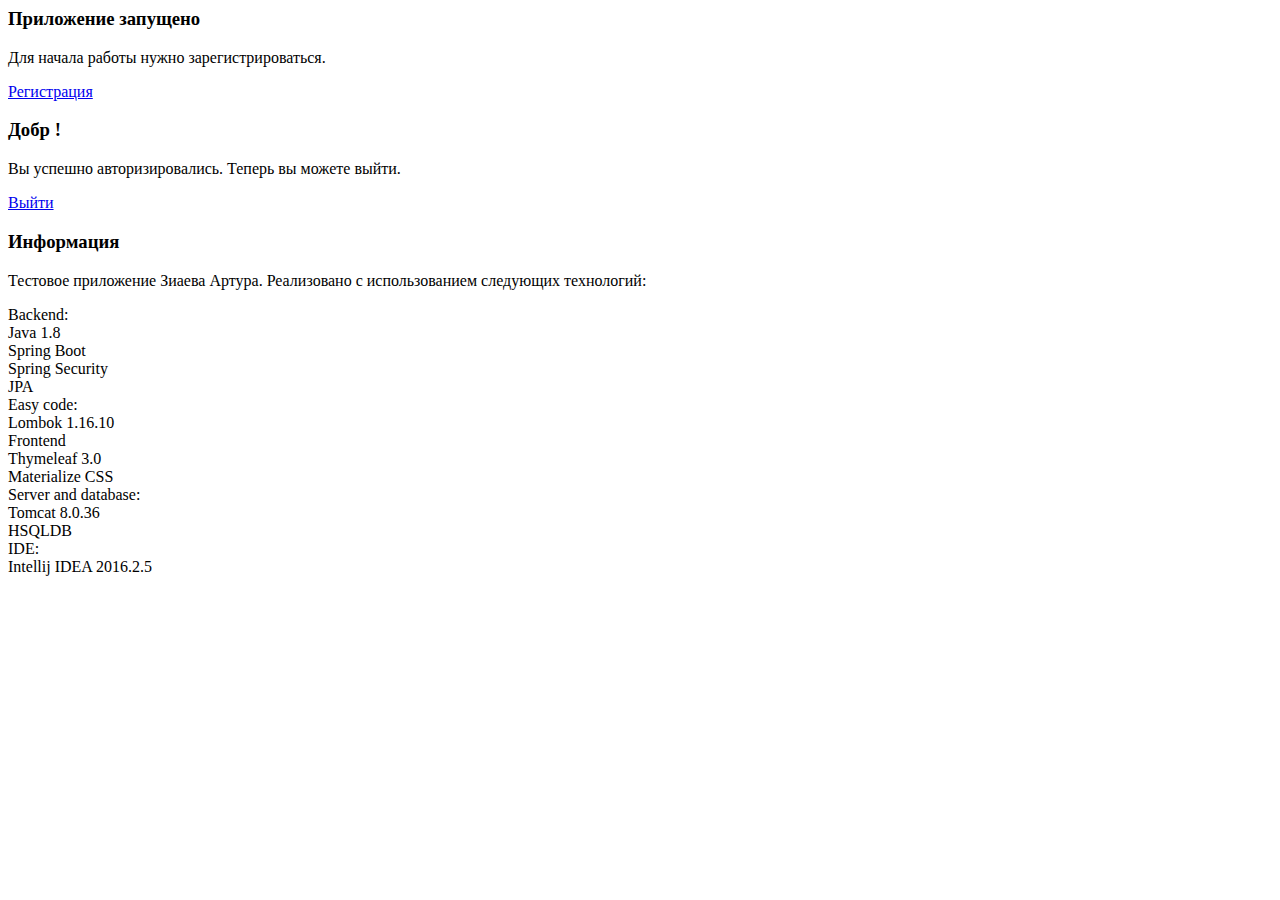
<file: target/classes/templates/index.html>
<html xmlns:sec="http://www.w3.org/1999/xhtml"
      xmlns:layout="http://www.w3.org/1999/xhtml"
      xmlns:th="http://www.w3.org/1999/xhtml"
      layout:decorator="layout">
<div layout:fragment="content">
    <div class="section white">
        <div class="row container rowmain valign-wrapper">
            <div class="col s8 offset-s2" sec:authorize="!isAuthenticated()">
                <h3 class="header center-align">Приложение запущено</h3>
                <p class="grey-text text-darken-3 lighten-3 center-align">
                    Для начала работы нужно зарегистрироваться.</p>
                <div class="center-align">
                    <a class="waves-effect waves-light btn" href="/sign-up">Регистрация</a>
                </div>
            </div>
            <div class="col s8 offset-s2" sec:authorize="isAuthenticated()">
                <h3 class="header center-align">Добр<span th:text="${greeting}"/> <span th:text="${username}"/>!</h3>
                <p class="grey-text text-darken-3 lighten-3 center-align">
                    Вы успешно авторизировались. Теперь вы можете выйти.</p>
                <div class="center-align">
                    <a class="waves-effect waves-light btn" href="/logout">Выйти</a>
                </div>
            </div>
        </div>
    </div>
    <div class="section teal lighten-5">
        <div class="row container" id="whatisthis">
            <div class="col s8 offset-s2">
                <h3 class="header center-align">Информация</h3>
                <p class="grey-text text-darken-3 lighten-3">
                    Тестовое приложение Зиаева Артура. Реализовано с использованием следующих технологий:</p>
                <div class="indexfeatures">
                    <span>Backend:</span><br/>
                    <div class="chip">Java 1.8</div>
                    <div class="chip">Spring Boot</div>
                    <div class="chip">Spring Security</div>
                    <div class="chip">JPA</div>
                </div>
                <div class="indexfeatures">
                    <span>Easy code:</span><br/>
                    <div class="chip">Lombok 1.16.10</div>
                </div>
                <div class="indexfeatures">
                    <span>Frontend</span><br/>
                    <div class="chip">Thymeleaf 3.0</div>
                    <div class="chip">Materialize CSS</div>
                </div>
                <div class="indexfeatures">
                    <span>Server and database:</span><br/>
                    <div class="chip">Tomcat 8.0.36</div>
                    <div class="chip">HSQLDB</div>
                </div>
                <div class="indexfeatures">
                    <span>IDE:</span><br/>
                    <div class="chip">Intellij IDEA 2016.2.5</div>
                </div>
            </div>
        </div>
    </div>
</div>
</html>
</file>
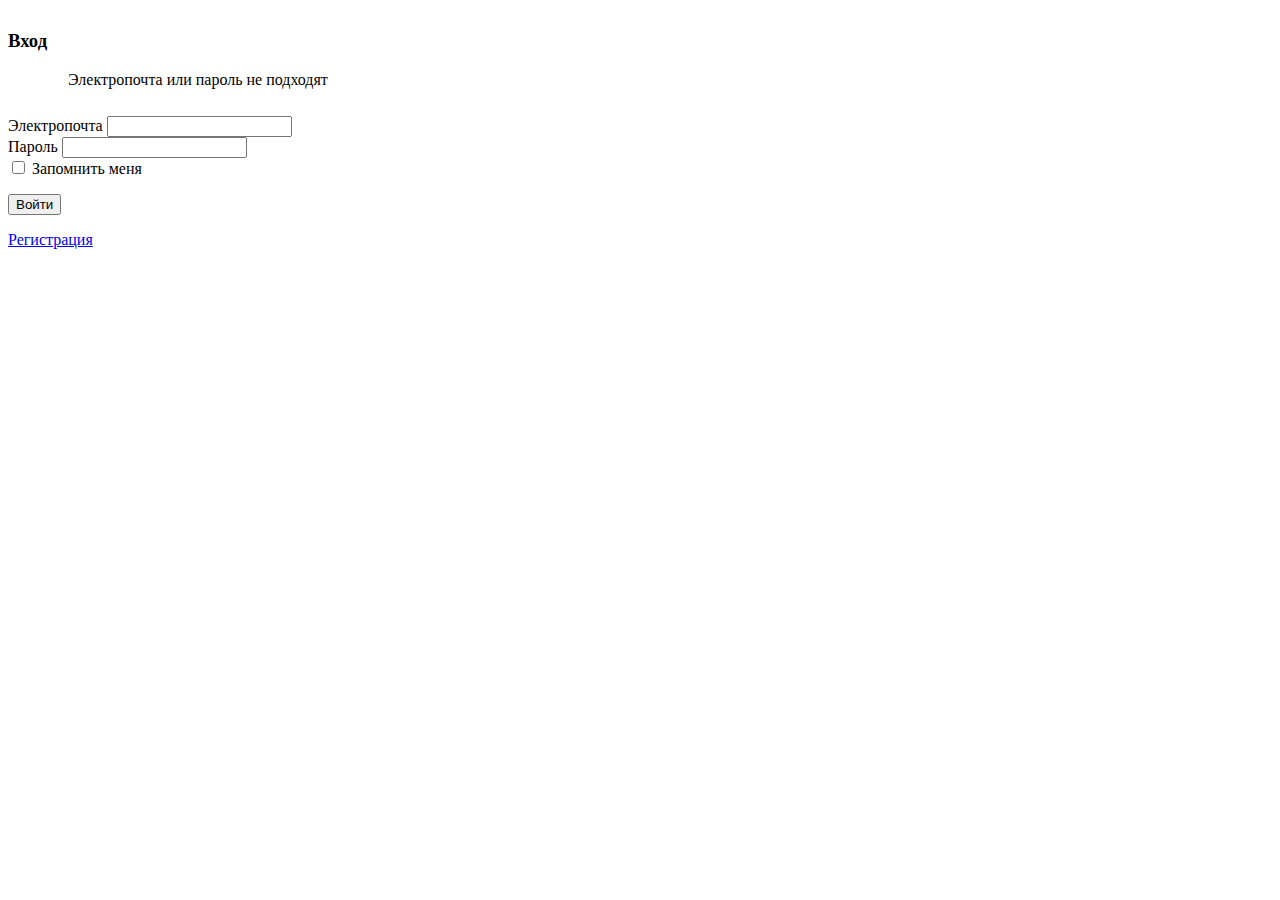
<file: target/classes/templates/login.html>
<html layout:decorator="layout">
<div layout:fragment="content">

    <div class="container">
        <div class="starter-template">
            <div class="row">
                <div class="col s12 m4 l3"></div>
                <div class="col s12 m4 l6 card" style="padding-bottom: 18px; margin-top: 30px">
                    <div class="col s12 wowbalance">
                        <h3>Вход</h3>
                    </div>
                    <form role="form" action="/sign-in" method="post">
                        <!--<input type="hidden" name="${_csrf.parameterName}" value="${_csrf.token}"/>-->
                        <div class="row">
                            <div class="col s12 m12 l12 valign-wrapper" style="height: 45px; padding-left: 20px">
                                <div th:if="${error.isPresent()}">
                                    <blockquote>
                                        Электропочта или пароль не подходят
                                    </blockquote>
                                </div>
                            </div>
                        </div>
                        <div class="input-field col s12">
                            <label for="email">Электропочта</label>
                            <input type="email" name="email" id="email" th:required="true" th:autofocus="true"/>
                        </div>

                        <div class="input-field col s12">
                            <label for="password">Пароль</label>
                            <input type="password" name="password" id="password" th:required="true"/>
                        </div>

                        <div class="input-field col s12">
                            <div class="switch" id="remember-me-switch">
                                <label>
                                    <input type="checkbox" name="remember-me" id="remember-me"/>
                                    <span class="lever"></span>
                                    Запомнить меня
                                </label>
                            </div>
                        </div>
                        <p></p>
                        <div class="input-field col s12 loginbutton">
                            <div>
                                <button class="waves-effect waves-light btn" type="submit">Войти</button>
                            </div>
                        </div>
                        <div class="col s12">
                            <p>
                                <a href="/sign-up" class="greylink">Регистрация</a>
                            </p>
                        </div>
                    </form>
                </div>
                <div class="col s12 m4 l3"></div>
            </div>

        </div>
    </div>
</div>
</html>
</file>
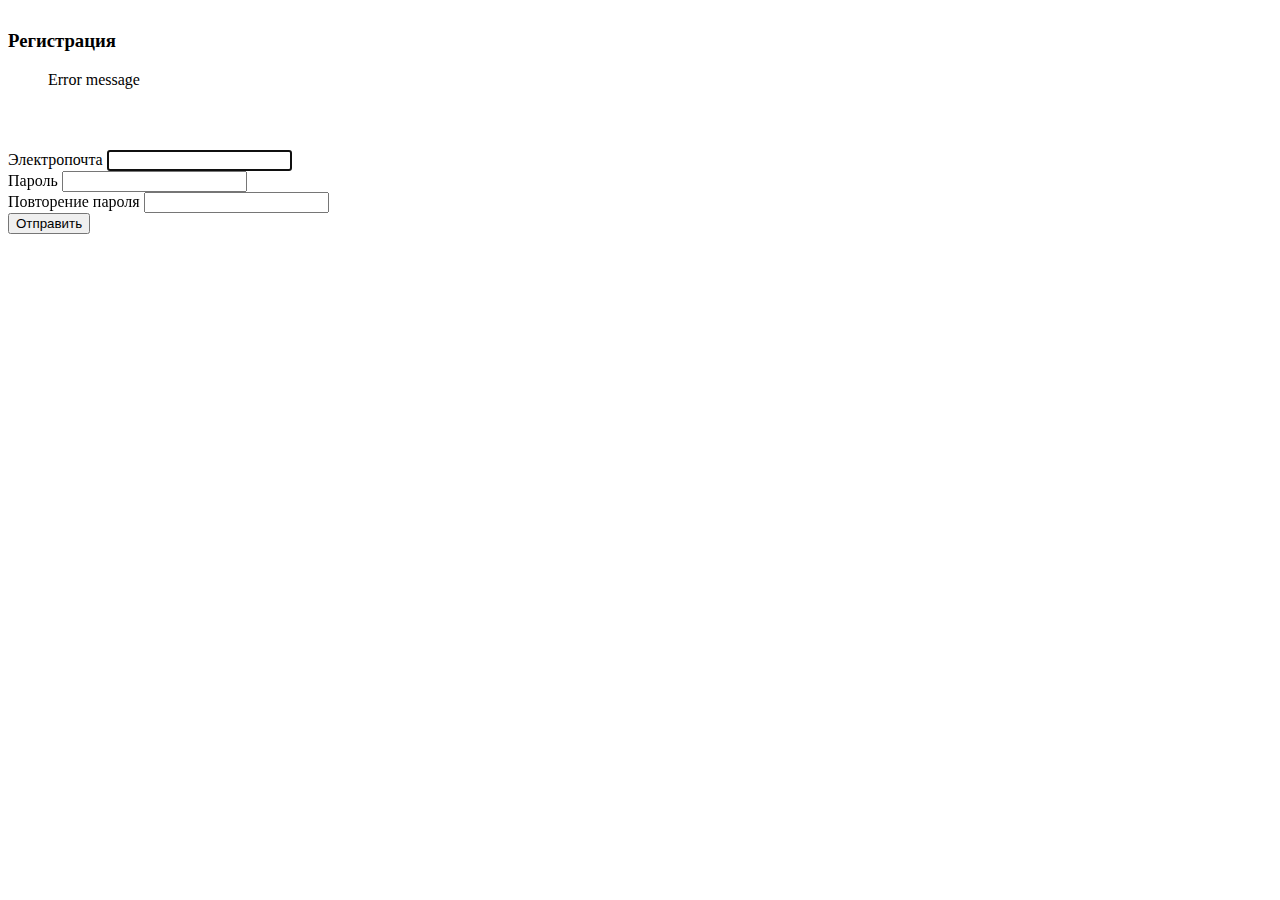
<file: target/classes/templates/user_create.html>
<html layout:decorator="layout">
<div layout:fragment="content">

    <div class="container">
        <div class="starter-template">
            <div class="row">
                <div class="col s12 m4 l3"></div>
                <div class="col s12 m4 l6 card" style="padding-bottom: 25px; margin-top: 30px">
                    <div class="col s12 wowbalance">
                        <h3>Регистрация</h3>
                    </div>
                    <form role="form" name="form" action="" th:object="${form}" method="post">
                        <div class="row">
                            <div class="col s12 m12 l12 valign-wrapper">
                                <blockquote th:if="${#fields.hasErrors()}" th:errors="${form}">
                                    <p>Error message</p>
                                </blockquote>
                            </div>
                        </div>

                        <div class="valign-wrapper" style="height: 45px">

                        </div>
                        <div class="col s12">
                            <label for="email">Электропочта</label>
                            <input type="email" name="email" id="email" required="true" autofocus="true"/>
                        </div>
                        <div class="col s12">
                            <label for="password">Пароль</label>
                            <input type="password" name="password" id="password" required="true"/>
                        </div>
                        <div class="col s12">
                            <label for="passwordRepeated">Повторение пароля</label>
                            <input type="password" name="passwordRepeated" id="passwordRepeated" required="true"/>
                        </div>
                        <div class="col s12">
                            <input type="hidden" name="role" id="role" th:value="${'USER'}"/>
                            <button class="btn waves-effect waves-light" type="submit" name="action">Отправить
                            </button>
                        </div>
                    </form>
                </div>
                <div class="col s12 m4 l3"></div>
            </div>
        </div>
    </div>
</div>
</html>
</file>
